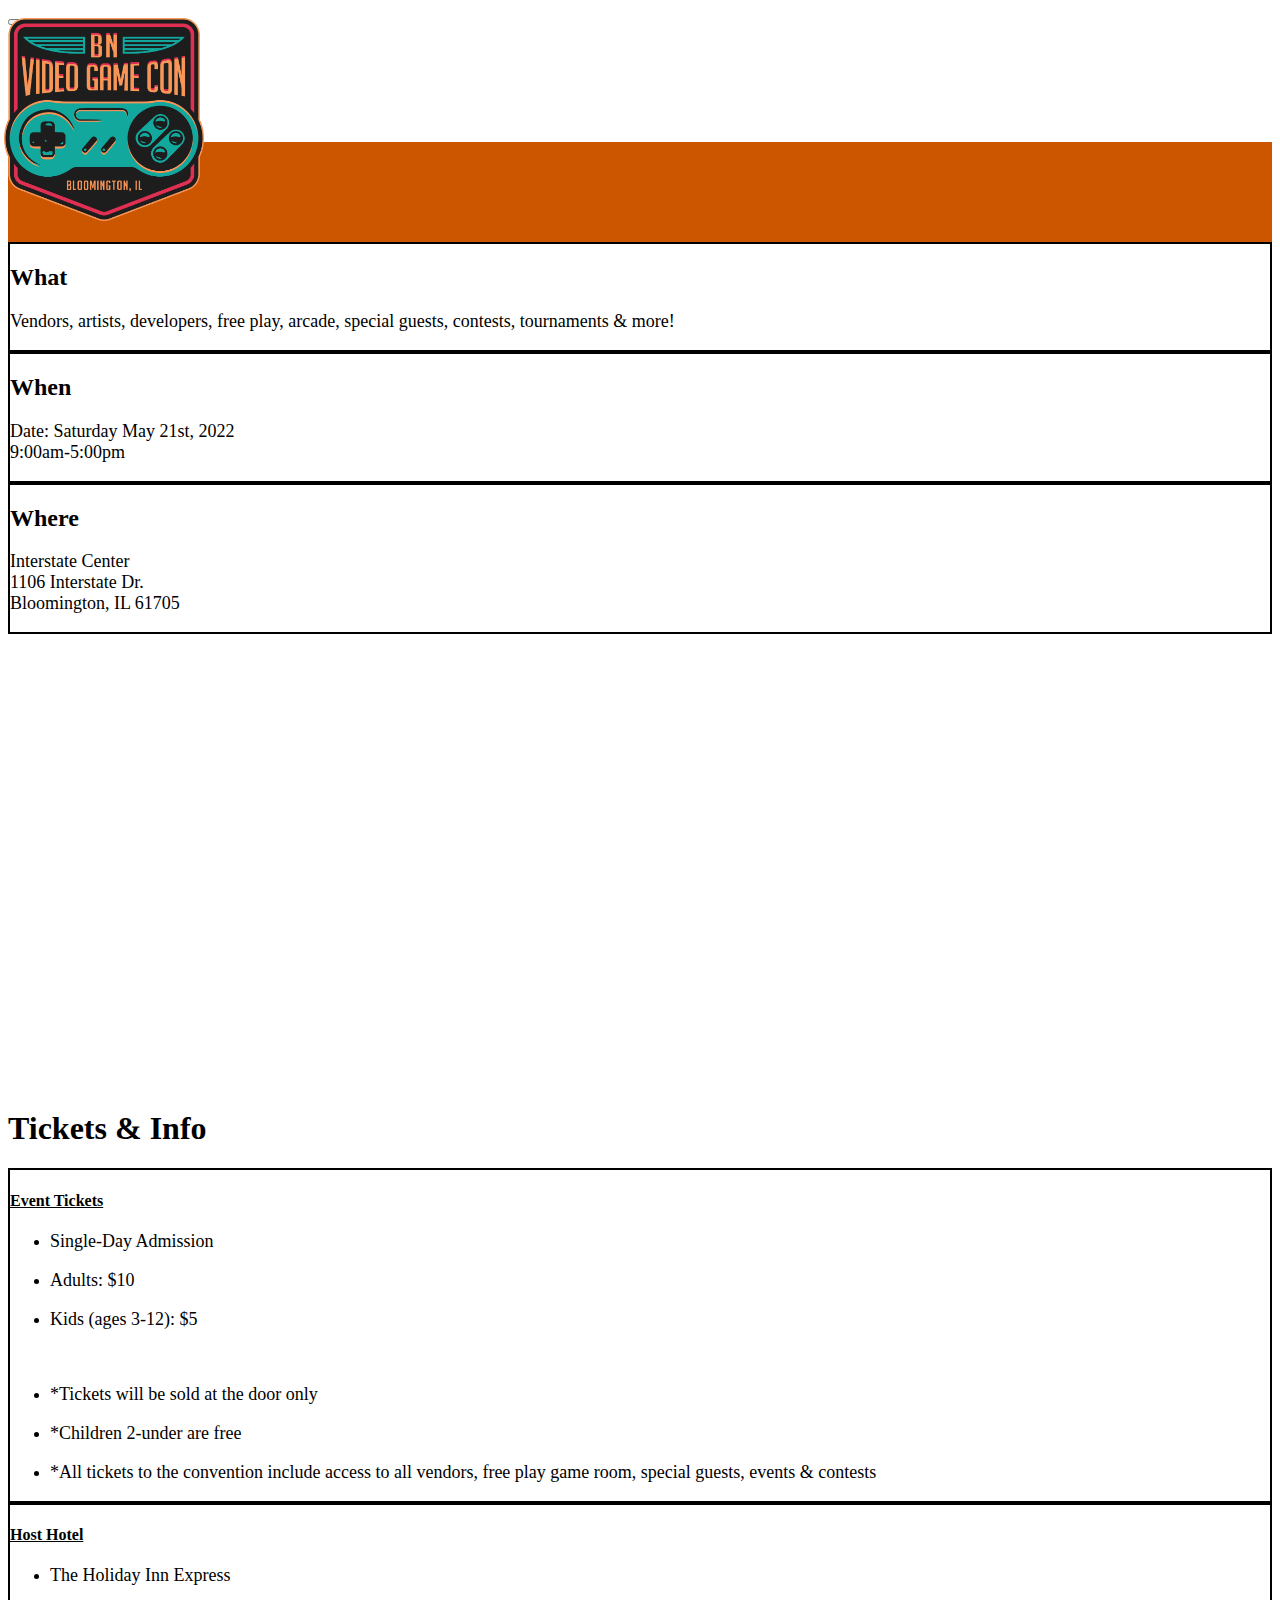
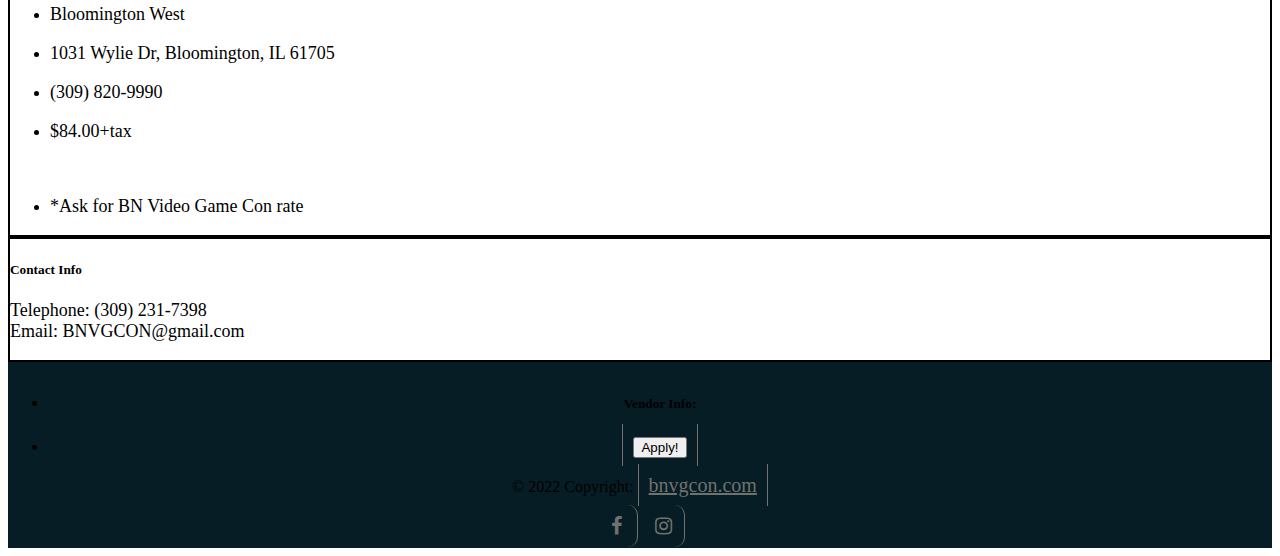
<file: about.html>
<!doctype html>
<html lang="en">
  <head>
    <!-- Required meta tags -->
    <meta charset="utf-8">
    <meta name="viewport" content="width=device-width, initial-scale=1, shrink-to-fit=no">

    <!-- Bootstrap CSS -->
    <link rel="stylesheet" href="https://cdn.jsdelivr.net/npm/bootstrap@4.6.1/dist/css/bootstrap.min.css" integrity="sha384-zCbKRCUGaJDkqS1kPbPd7TveP5iyJE0EjAuZQTgFLD2ylzuqKfdKlfG/eSrtxUkn" crossorigin="anonymous">
    <link href="./resources/style.css" type='text/css' rel='stylesheet'/>
    <link href="https://maxcdn.bootstrapcdn.com/font-awesome/4.4.0/css/font-awesome.min.css" rel="stylesheet"/>
    <title>About Us</title>
    <link rel="shortcut icon" type="image/jpg" href="resources/favicon.png"/>
  </head>
  <body class="bg-light">
   
    <header>
      <div class="container-fluid bg-dark">
      <a class="navbar-brand position-absolute" href="index.html"><img class="logo" src="resources/images/BNVideoGameCon_Logo_Main_FullColor.png"></a>
      <nav class="navbar navbar-expand-md navbar-light bg-dark position-relative">
          
          <button class="navbar-toggler ml-auto dropdown-menu-right" type="button" data-toggle="collapse" data-target="#navbarSupportedContent" aria-controls="navbarSupportedContent" aria-expanded="false" aria-label="Toggle navigation">
            <span class="navbar-toggler-icon ml-auto"></span>
          </button>
        
          <div class="row collapse navbar-collapse drop justify-content-end" id="navbarSupportedContent">
            <ul class="navbar-nav ml-auto">
              <li class="nav-item">
                <a class="nav-link" href="about.html"><button type="button" class="btn btn-primary btn-lg rounded-pill active">About Us</button></a>
              </li>
              <li class="nav-item">
                <a class="nav-link" href="https://en.everybodywiki.com/BN_Video_Game_Con" target="_blank"><button type="button" class="btn btn-success btn-lg rounded-pill">Con's Past</button></a>
              </li>
              <li class="nav-item">
                <a class="nav-link" href="guests.html"><button type="button" class="btn btn-warning btn-lg rounded-pill">Special Guests</button></a>
              </li>
              <li class="nav-item">
                <a class="nav-link" href="https://www.youtube.com/watch?v=7b1RsqjiBII" target="_blank"><button type="button" class="btn btn-danger btn-lg rounded-pill">Con-mercial</button></a>
              </li>
            </ul>
            
          </div>
        </nav>
      </div>
        <div class="container-fluid orange" style="height: 100px;">
  
        </div>
  </header>

<main>

   <section> 
    <div class="row my-5">
    </div>
    <div class="row row-cols-1 row-cols-lg-3 mx-auto text-center w-75">
        <div class="col mb-4">
          <div class="card border-0 bg-light">
            <div class="card-body">
              <h2 class="card-title">What</h5>
              <p class="card-text">Vendors, artists, developers,
                free play, arcade, special guests,
                contests, tournaments & more!</p>
            </div>
          </div>
        </div>
        <div class="col mb-4">
          <div class="card border-0 bg-light">
            <div class="card-body">
              <h2 class="card-title">When</h5>
              <p class="card-text">Date: Saturday May 21st, 2022
                <br>9:00am-5:00pm</p>
            </div>
          </div>
        </div>
        <div class="col mb-4">
          <div class="card border-0 bg-light">
            <div class="card-body">
              <h2 class="card-title">Where</h5>
              <p class="card-text">Interstate Center <br>
                1106 Interstate Dr. <br>
                Bloomington, IL 61705</p>
            </div>
          </div>
        </div>
      </div>
    </section>


    <section class="container-fluid">
        <div class="row justify-content-center mb-5">
            <iframe src="https://www.google.com/maps/embed?pb=!1m18!1m12!1m3!1d1557987.8336533848!2d-89.78208896791162!3d40.29918041399711!2m3!1f0!2f0!3f0!3m2!1i1024!2i768!4f13.1!3m3!1m2!1s0x880b72689f5ff9d9%3A0x4469ba867dcb352a!2sInterstate%20Center!5e0!3m2!1sen!2sus!4v1639866512699!5m2!1sen!2sus" 
                width="95%" height="450" style="border:0;" allowfullscreen="" loading="lazy">
            </iframe>
        </div>
    </section>

    <section class="container mb-5">
        <div class="row justify-content-center mb-4">
            <h1>Tickets & Info</h1>
        </div>
        <div class="row justify-content-center">
        
            <div class="col-sm-4">
              <div class="card border-0 bg-light">
                <div class="card-body">
                  <h4 class="card-title"><u>Event Tickets</u></h5>
                  <ul class="list-unstyled">
                      <li><p class="card-text">Single-Day Admission</p></li>
                      <li><p class="card-text">Adults: $10</p></li>
                      <li><p class="card-text">Kids (ages 3-12): $5</p></li><br>
                      <li><p class="card-text text-muted">*Tickets will be sold at the door only</p></li>
                      <li><p class="card-text text-muted">*Children 2-under are free</p></li>
                      <li><p class="card-text text-muted">*All tickets to the convention include access to all vendors, free play game room, special guests, events & contests</p></li>
                  </ul>
                </div>
              </div>
            </div>
            <div class="col-sm-4">
              <div class="card border-0 bg-light">
                <div class="card-body">
                  <h4 class="card-title text-decoration-underline"><u>Host Hotel</u></h5>
                  <ul class="list-unstyled">
                    <li><p class="card-text">The Holiday Inn Express</p></li>
                    <li><p class="card-text">Bloomington West</p></li>
                    <li><p class="card-text">1031 Wylie Dr, Bloomington, IL 61705</p></li>
                    <li><p class="card-text">(309) 820-9990</p></li>
                    <li><p class="card-text">$84.00+tax</p></li><br>
                    <li><p class="card-text text-muted">*Ask for BN Video Game Con rate</p></li>
                  </ul>
                  
                </div>
              </div>
            </div>
          </div>

          <div class="card text-center text-light">
            <h5 class="card-header bg-dark">Contact Info</h5>
            <div class="card-body bg-secondary">
              <p class="card-text"><span>Telephone:   (309) 231-7398</span> <br>  <span>Email:  BNVGCON@gmail.com</span></p>
            </div>
          </div>

    </section>



</main>

    <!-- Footer -->
<footer class="page-footer font-small bg-dark text-white pt-4">

    <!-- Footer Elements -->
    <div class="container">
  
      <!-- Call to action -->
      <ul class=" list-inline text-center py-2">
        <li class="list-inline-item">
          <h5 class="mb-1">Vendor Info:</h5>
        </li>
        <li class="list-inline-item">
          <a href="vendor.html" target="_blank"><button type="button" class="btn btn-light rounded-pill">Apply!</button></a>
        </li>
      </ul>
      <!-- Call to action -->
  
    </div>
    <!-- Footer Elements -->
  
    <!-- Copyright -->
    <div class="footer-copyright text-center py-2">© 2022 Copyright:
      <a href="https://bnvgcon.com/">bnvgcon.com</a>
      <br><br>
      <a class="bg-primary ml-2" style="border-radius: 10px;" href="https://www.facebook.com/BNVGCON/" target="_blank"><i class="fa fa-facebook text-white" style="width: 22px; "></i></a>
      <a class="bg-danger ml-2" style="border-radius: 10px;" href="https://www.instagram.com/bnvgcon/" target="_blank"><i class="fa fa-instagram text-white" style="width: 22px;"></i></a>
  
    </div>
    <!-- Copyright -->
  
  </footer>
  <!-- Footer -->

  <!-- Optional JavaScript; choose one of the two! -->

    <!-- Option 1: jQuery and Bootstrap Bundle (includes Popper) -->
    <script src="https://cdn.jsdelivr.net/npm/jquery@3.5.1/dist/jquery.slim.min.js" integrity="sha384-DfXdz2htPH0lsSSs5nCTpuj/zy4C+OGpamoFVy38MVBnE+IbbVYUew+OrCXaRkfj" crossorigin="anonymous"></script>
    <script src="https://cdn.jsdelivr.net/npm/bootstrap@4.6.1/dist/js/bootstrap.bundle.min.js" integrity="sha384-fQybjgWLrvvRgtW6bFlB7jaZrFsaBXjsOMm/tB9LTS58ONXgqbR9W8oWht/amnpF" crossorigin="anonymous"></script>

    </body>
</html>
</file>
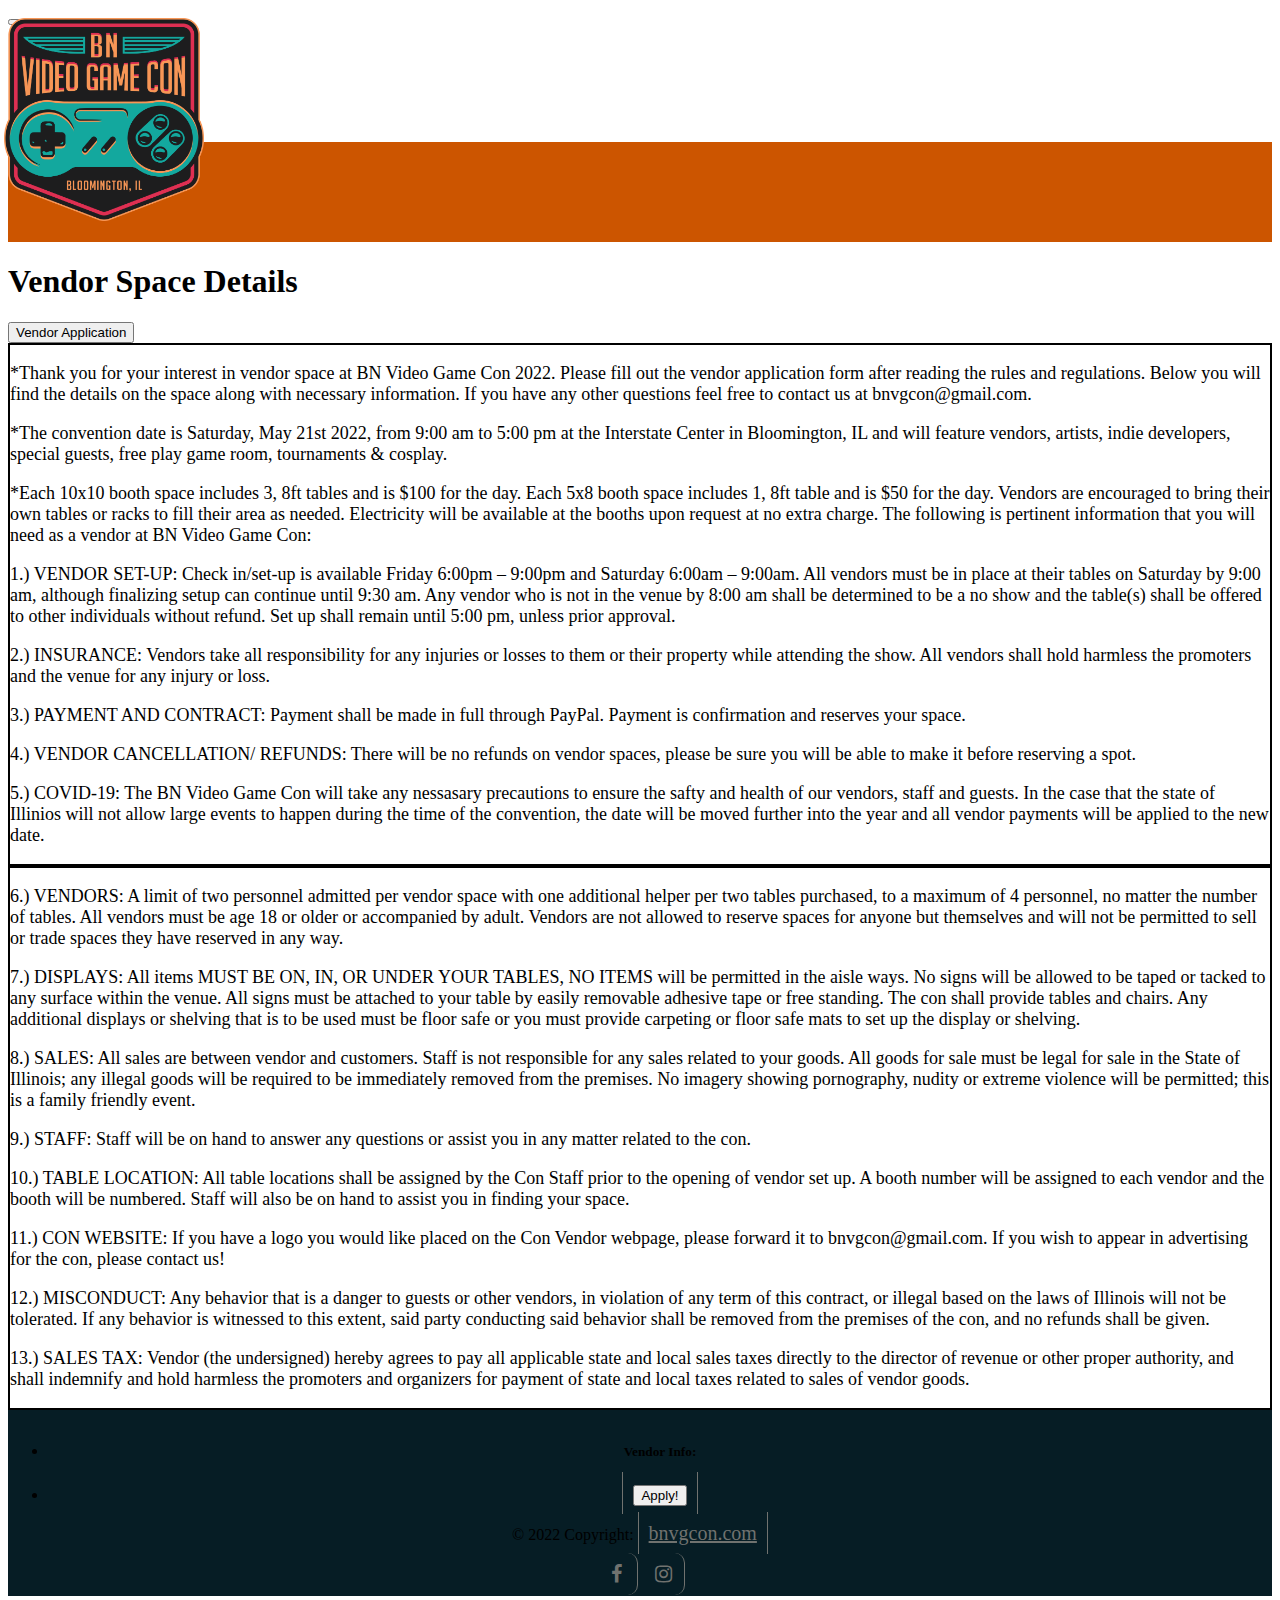
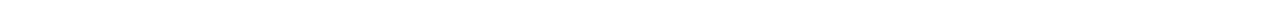
<file: vendor.html>
<!doctype html>
<html lang="en">
  <head>
    <!-- Required meta tags -->
    <meta charset="utf-8">
    <meta name="viewport" content="width=device-width, initial-scale=1, shrink-to-fit=no">

    <!-- Bootstrap CSS -->
    <link rel="stylesheet" href="https://cdn.jsdelivr.net/npm/bootstrap@4.6.1/dist/css/bootstrap.min.css" integrity="sha384-zCbKRCUGaJDkqS1kPbPd7TveP5iyJE0EjAuZQTgFLD2ylzuqKfdKlfG/eSrtxUkn" crossorigin="anonymous">
    <link href="./resources/style.css" type='text/css' rel='stylesheet'/>
    <link href="https://maxcdn.bootstrapcdn.com/font-awesome/4.4.0/css/font-awesome.min.css" rel="stylesheet"/>
    <title>Vendor Info</title>
    <link rel="shortcut icon" type="image/jpg" href="resources/favicon.png"/>
  </head>
  <body class="bg-light">
    <header>
      <div class="container-fluid bg-dark">
      <a class="navbar-brand position-absolute" href="index.html"><img class="logo" src="resources/images/BNVideoGameCon_Logo_Main_FullColor.png"></a>
      <nav class="navbar navbar-expand-md navbar-light bg-dark position-relative">
          
          <button class="navbar-toggler ml-auto dropdown-menu-right" type="button" data-toggle="collapse" data-target="#navbarSupportedContent" aria-controls="navbarSupportedContent" aria-expanded="false" aria-label="Toggle navigation">
            <span class="navbar-toggler-icon ml-auto"></span>
          </button>
        
          <div class="row collapse navbar-collapse drop justify-content-end" id="navbarSupportedContent">
            <ul class="navbar-nav ml-auto">
              <li class="nav-item">
                <a class="nav-link" href="about.html"><button type="button" class="btn btn-primary btn-lg rounded-pill active">About Us</button></a>
              </li>
              <li class="nav-item">
                <a class="nav-link" href="https://en.everybodywiki.com/BN_Video_Game_Con" target="_blank"><button type="button" class="btn btn-success btn-lg rounded-pill">Con's Past</button></a>
              </li>
              <li class="nav-item">
                <a class="nav-link" href="guests.html"><button type="button" class="btn btn-warning btn-lg rounded-pill">Special Guests</button></a>
              </li>
              <li class="nav-item">
                <a class="nav-link" href="https://www.youtube.com/watch?v=7b1RsqjiBII" target="_blank"><button type="button" class="btn btn-danger btn-lg rounded-pill">Con-mercial</button></a>
              </li>
            </ul>
            
          </div>
        </nav>
      </div>
        <div class="container-fluid orange" style="height: 100px;">
  
        </div>
  </header>

    <main>
        <div class="container">
            <div class="row my-5 justify-content-center rounded">
                <h1 class="display-4 font-weight-bold">Vendor Space Details</h1>

            </div>
            <div class="row justify-content-center">
            <a class="m-2 text-decoration-none" href="https://docs.google.com/forms/d/1bo-CobdwcmqSDMHQu-yhr_5bhDDAqURLIGuiqc-SHGE/viewform?edit_requested=true" target="_blank">
              <button type="button" class="btn btn-danger btn-lg">Vendor Application</button></a>
            </div>
        </div>
        <div class="card-group">
        <div class="card border-0 bg-light">
            <div class="card-body px-5">
              <p class="card-text"> *Thank you for your interest in vendor space at BN Video Game Con 2022. Please fill out the vendor application form  
                  after reading the rules and regulations. 
                  Below you will find the details on the space along with necessary information. 
                  If you have any other questions feel free to contact us at bnvgcon@gmail.com.</p>
                  <p class="card-text">*The convention date is Saturday, May 21st 2022, from 9:00 am to 5:00 pm at the 
                      Interstate Center in Bloomington, IL and will feature vendors, artists, indie developers, special 
                      guests, free play game room, tournaments & cosplay.</p>
                  <p class="card-text">*Each 10x10 booth space includes 3, 8ft tables and is $100 for the day. Each 5x8 booth space includes 1, 8ft table and is $50 for the day. 
                      Vendors are encouraged to bring their own tables or racks to fill their area as needed.  Electricity will be available at the booths upon request at no extra 
                      charge. The following is pertinent information that you will need as a vendor at BN Video Game Con:</p>
                  <p class="card-text">1.)      VENDOR SET-UP: Check in/set-up is available Friday 6:00pm – 9:00pm and Saturday 6:00am – 9:00am.  All vendors must be in 
                      place at their tables on Saturday by 9:00 am, although finalizing setup can continue until 9:30 am. Any vendor who is not in the venue by 8:00 am 
                      shall be determined to be a no show and the table(s) shall be offered to other individuals without refund. Set up shall remain until 5:00 pm, unless 
                      prior approval.</p>
                  <p class="card-text">2.)      INSURANCE: Vendors take all responsibility for any injuries or losses to them or their property while attending the show. 
                      All vendors shall hold harmless the promoters and the venue for any injury or loss.</p>
                  <p class="card-text">3.)      PAYMENT AND CONTRACT: Payment shall be made in full through PayPal. Payment is confirmation and reserves your space.</p>
                  <p class="card-text">4.)      VENDOR CANCELLATION/ REFUNDS: There will be no refunds on vendor spaces, please be sure you will be able to make it 
                      before reserving a spot.</p>
                  <p class="card-text">5.)      COVID-19: The BN Video Game Con will take any nessasary precautions to ensure the safty and health of our vendors, staff and guests. 
                      In the case that the state of Illinios will not allow large events to happen during the time of the convention, the date will be moved further into the year 
                      and all vendor payments will be applied to the new date. </p>
            </div>
          </div>
          <div class="card border-0 bg-light">
            <div class="card-body px-5">
              <p class="card-text">6.)      VENDORS: A limit of two personnel admitted per vendor space with one additional 
                  helper per two tables purchased, to a maximum of 4 personnel, no matter the number of tables. All vendors 
                  must be age 18 or older or accompanied by adult. Vendors are not allowed to reserve spaces for anyone but 
                  themselves and will not be permitted to sell or trade spaces they have reserved in any way.</p>
                  <p class="card-text">7.)         DISPLAYS: All items MUST BE ON, IN, OR UNDER YOUR TABLES, NO ITEMS will be permitted in the aisle ways. 
                      No signs will be allowed to be taped or tacked to any surface within the venue. All signs must be attached to your table by easily removable 
                      adhesive tape or free standing. The con shall provide tables and chairs. Any additional displays or shelving that is to be used must be floor 
                      safe or you must provide carpeting or floor safe mats to set up the display or shelving.</p>
                  <p class="card-text">8.)      SALES: All sales are between vendor and customers. Staff is not responsible for any sales related to your goods. 
                      All goods for sale must be legal for sale in the State of Illinois; any illegal goods will be required to be immediately removed from the 
                      premises. No imagery showing pornography, nudity or extreme violence will be permitted; this is a family friendly event. </p>
                  <p class="card-text">9.)      STAFF: Staff will be on hand to answer any questions or assist you in any matter related to the con.</p>
                  <p class="card-text">10.)      TABLE LOCATION: All table locations shall be assigned by the Con Staff prior to the opening of vendor set up. 
                      A booth number will be assigned to each vendor and the booth will be numbered. Staff will also be on hand to assist you in finding your space.</p>
                  <p class="card-text">11.)      CON WEBSITE: If you have a logo you would like placed on the Con Vendor webpage, please forward it to 
                      bnvgcon@gmail.com. If you wish to appear in advertising for the con, please contact us!</p>
                  <p class="card-text">12.)      MISCONDUCT: Any behavior that is a danger to guests or other vendors, in violation of any term of this contract, 
                      or illegal based on the laws of Illinois will not be tolerated. If any behavior is witnessed to this extent, said party conducting said 
                      behavior shall be removed from the premises of the con, and no refunds shall be given.</p>
                  <p class="card-text">13.)      SALES TAX: Vendor (the undersigned) hereby agrees to pay all applicable state and local sales taxes directly to 
                      the director of revenue or other proper authority, and shall indemnify and hold harmless the promoters and organizers for payment of state 
                      and local taxes related to sales of vendor goods.</p>
            </div>
          </div>
          </div>
          
    </main>


<!-- Footer -->
<footer class="page-footer font-small bg-dark text-white pt-4">

    <!-- Footer Elements -->
    <div class="container">
  
      <!-- Call to action -->
      <ul class=" list-inline text-center py-2">
        <li class="list-inline-item">
          <h5 class="mb-1">Vendor Info:</h5>
        </li>
        <li class="list-inline-item">
          <a href="vendor.html" target="_blank"><button type="button" class="btn btn-light rounded-pill active">Apply!</button></a>
        </li>
      </ul>
      <!-- Call to action -->
  
    </div>
    <!-- Footer Elements -->
  
    <!-- Copyright -->
    <div class="footer-copyright text-center py-2">© 2022 Copyright:
      <a href="https://bnvgcon.com/">bnvgcon.com</a>
      <br><br>
      <a class="bg-primary ml-2" style="border-radius: 10px;" href="https://www.facebook.com/BNVGCON/" target="_blank"><i class="fa fa-facebook text-white" style="width: 22px; "></i></a>
      <a class="bg-danger ml-2" style="border-radius: 10px;" href="https://www.instagram.com/bnvgcon/" target="_blank"><i class="fa fa-instagram text-white" style="width: 22px;"></i></a>
  
    </div>
    <!-- Copyright -->
  
  </footer>
  <!-- Footer -->

  <!-- Optional JavaScript; choose one of the two! -->

    <!-- Option 1: jQuery and Bootstrap Bundle (includes Popper) -->
    <script src="https://cdn.jsdelivr.net/npm/jquery@3.5.1/dist/jquery.slim.min.js" integrity="sha384-DfXdz2htPH0lsSSs5nCTpuj/zy4C+OGpamoFVy38MVBnE+IbbVYUew+OrCXaRkfj" crossorigin="anonymous"></script>
    <script src="https://cdn.jsdelivr.net/npm/bootstrap@4.6.1/dist/js/bootstrap.bundle.min.js" integrity="sha384-fQybjgWLrvvRgtW6bFlB7jaZrFsaBXjsOMm/tB9LTS58ONXgqbR9W8oWht/amnpF" crossorigin="anonymous"></script>

    </body>
</html>
</file>
<file: resources/style.css>
.logo{
    width: 200px;
    height: auto; 
    position: absolute;  /* allows navigation links to align with logo */
    z-index: 1100;
    margin-top: 10px;
    margin-left: -4px;
}
.drop {
    z-index: 1150;
}
.card {
    border: 2px solid black;
}
.card-text {
    font-family: 'Times New Roman', Times, serif;
    font-size: large;
}

.orange {
  background-color: #c50;
}

.attractions {
  border-radius: 30px;
}

.attractionspic {
  border-top-right-radius: 30px;
  border-top-left-radius:  30px;
}

.carouselthing {
  object-fit: cover;
  height: 500px;
}

.carouselthing2 {
  object-fit: fill;
  height: 500px;
}

.carouselthing3 {
  object-fit: none;
  height: 500px;
}

.textshadow {
  text-shadow: 5px 5px 4px black;
}

.textshadowblack {
  text-shadow: 2px 2px 0px white;
}

footer {
    background: #061D25;
    padding: 10px 0;
    text-align: center;
  }
  footer a {
    color: #70726F;
    font-size: 20px;
    padding: 10px;
    border-right: 1px solid #70726F;
    transition: all .5s ease;
  }
  footer a:first-child {
    border-left: 1px solid #70726F;
  }
  footer a:hover {
    color: white;
  }

.carousel-inner > .item {
    position: relative;
    max-height: 500px;
}


.carousel-caption {
    position: absolute;
    top: 55%;
    transform: translateY(-50%);
}



  @media screen and (max-width: 576px) and (min-width: 0px) {
    .desktop-only {
      display: none;
  }
}
</file>
